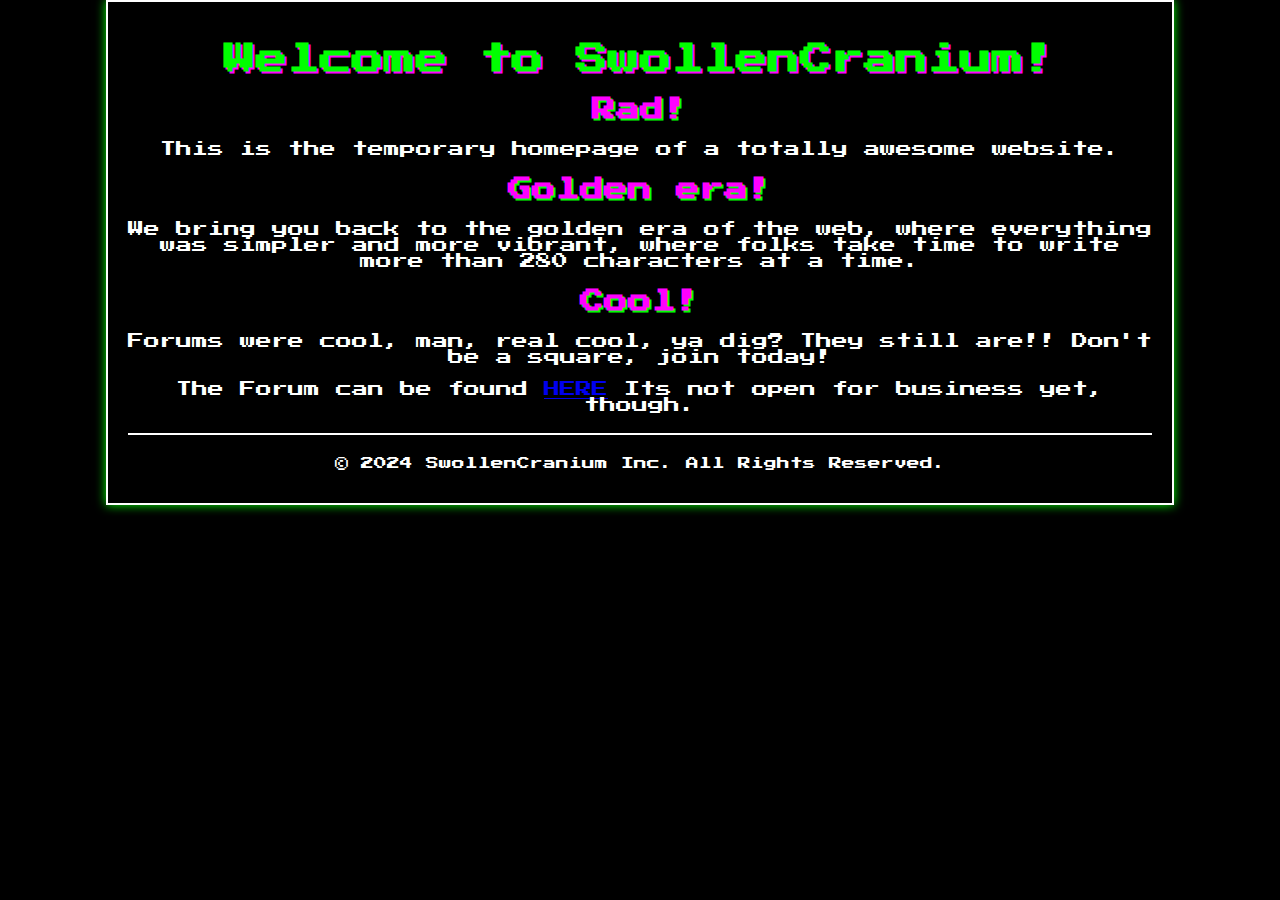
<file: index.html>
<!DOCTYPE html>
<html lang="en">
<head>
    <meta charset="UTF-8">
    <meta name="viewport" content="width=device-width, initial-scale=1.0">
    <meta name="description" content="Join our eclectic forum to discuss and explore a wide range of topics. Meet like-minded individuals, debate and debate opposing viewpoints! Discover new perspectives and expand your horizons in an engaging community.">
    <title>SwollenCranium</title>
    <link rel="stylesheet" href="style.css">
    <link href="https://fonts.googleapis.com/css2?family=Press+Start+2P&display=swap" rel="stylesheet">
</head>
<body>
    <div class="container">
        <header>
            <h1>Welcome to SwollenCranium!</h1>
        </header>
        
        <main>
            <section id="home">
                <h2>Rad!</h2>
                <p>This is the temporary homepage of a totally awesome website.</p>
            </section>
            <section id="about">
                <h2>Golden era!</h2>
                <p>We bring you back to the golden era of the web, where everything was simpler and more vibrant, where folks take time to write more than 280 characters at a time.</p>
            </section>
            <section id="services">
                <h2>Cool!</h2>
                <p>Forums were cool, man, real cool, ya dig? They still are!!  Don't be a square, join today!</p>
                <p>The Forum can be found <a href="https://swollencranium.com/forum">HERE</a>   Its not open for business yet, though.</p>
            </section>
            
        </main>
        <footer>
            <p>&copy; 2024 SwollenCranium Inc. All Rights Reserved.</p>
        </footer>
    </div>
</body>
</html>
</file>
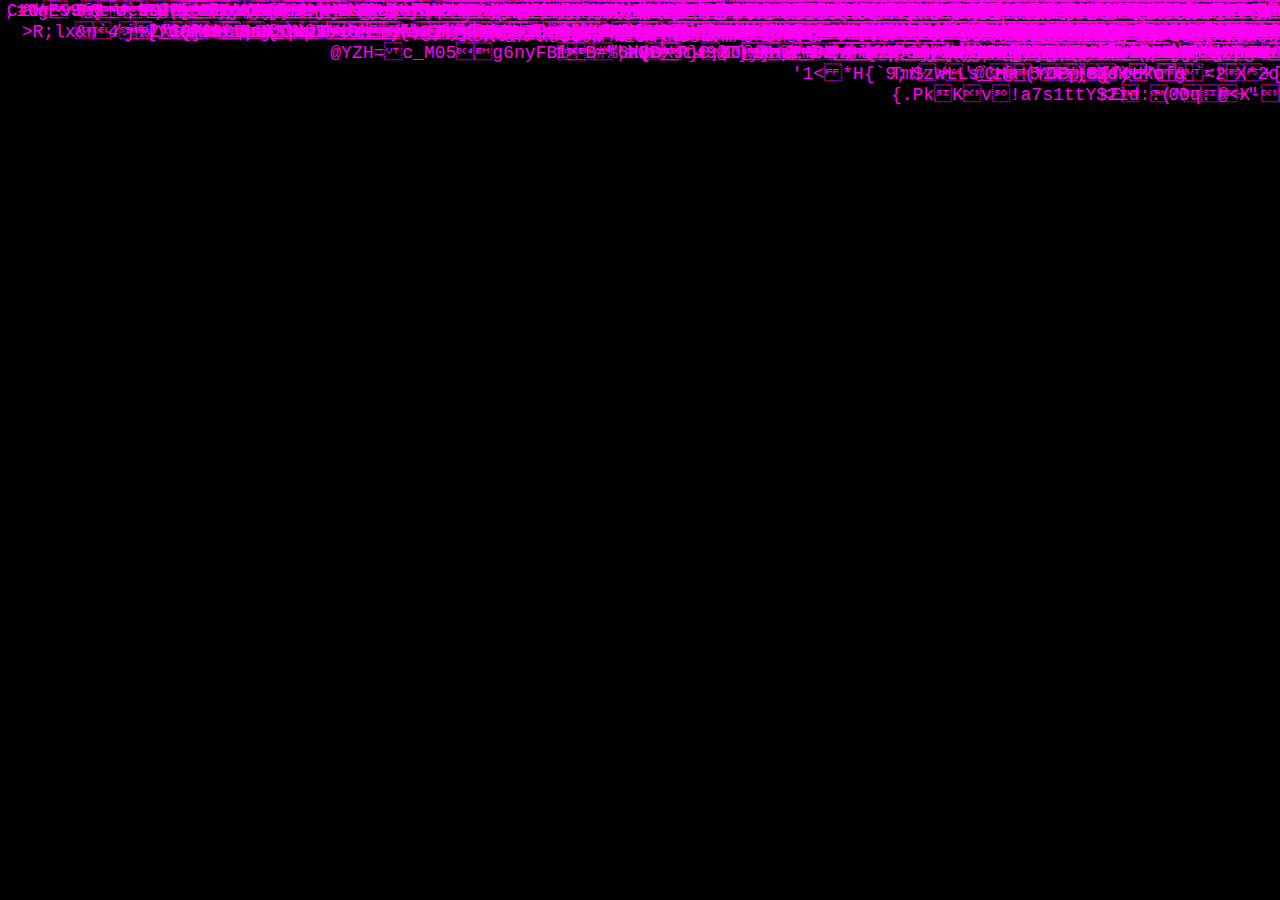
<file: try2.html>
<!DOCTYPE html>
<html lang="en">
<head>
    <meta charset="UTF-8">
    <meta name="viewport" content="width=device-width, initial-scale=1.0">
    <title>SwollenMatrix</title>
    <link rel="stylesheet" href="try2.css">
</head>
<body>
    
    <script src="try2.js"></script>
</body>
</html>
</file>
<file: style.css>
body {
    background-color: #000;
    color: #fff;
    font-family: 'Press Start 2P', cursive;
    margin: 0;
    padding: 0;
    text-align: center;
}

.container {
    width: 80%;
    margin: 0 auto;
    padding: 20px;
    border: 2px solid #fff;
    box-shadow: 0 0 10px #00ff00;
}

header {
    margin-bottom: 20px;
}

h1 {
    font-size: 2em;
    color: #00ff00;
    text-shadow: 2px 2px #ff00ff;
}

main {
    margin-bottom: 20px;
}

section {
    margin-bottom: 20px;
}

h2 {
    font-size: 1.5em;
    color: #ff00ff;
    text-shadow: 2px 2px #00ff00;
}

footer {
    border-top: 2px solid #fff;
    padding-top: 10px;
    font-size: 0.8em;
}

/* Media Queries for Mobile Devices */
@media (max-width: 768px) {
    .container {
        width: 95%;
        padding: 10px;
    }

    h1 {
        font-size: 1.5em;
    }

    nav ul li {
        display: block;
        margin: 10px 0;
    }

    h2 {
        font-size: 1.2em;
    }
}

@media (max-width: 480px) {
    .container {
        padding: 5px;
    }

    h1 {
        font-size: 1.2em;
    }

    h2 {
        font-size: 1em;
    }

    footer {
        font-size: 0.7em;
    }
}
</file>
<file: try2.css>
body {
    background-color: black;
    overflow: hidden; /* Hide scrollbars */
    font-family: monospace; /* Use a monospace font */
  }

  .matrix-code {
    position: absolute;
    top: 0;
    color: #ff00f2; 
    font-size: 18px;    
    animation: fall 11s linear infinite;
  }

  @keyframes fall {
    0% { top: -100px; } /* Start above the screen */
    100% { top: 100vh; } /* End below the screen */
  }
</file>
